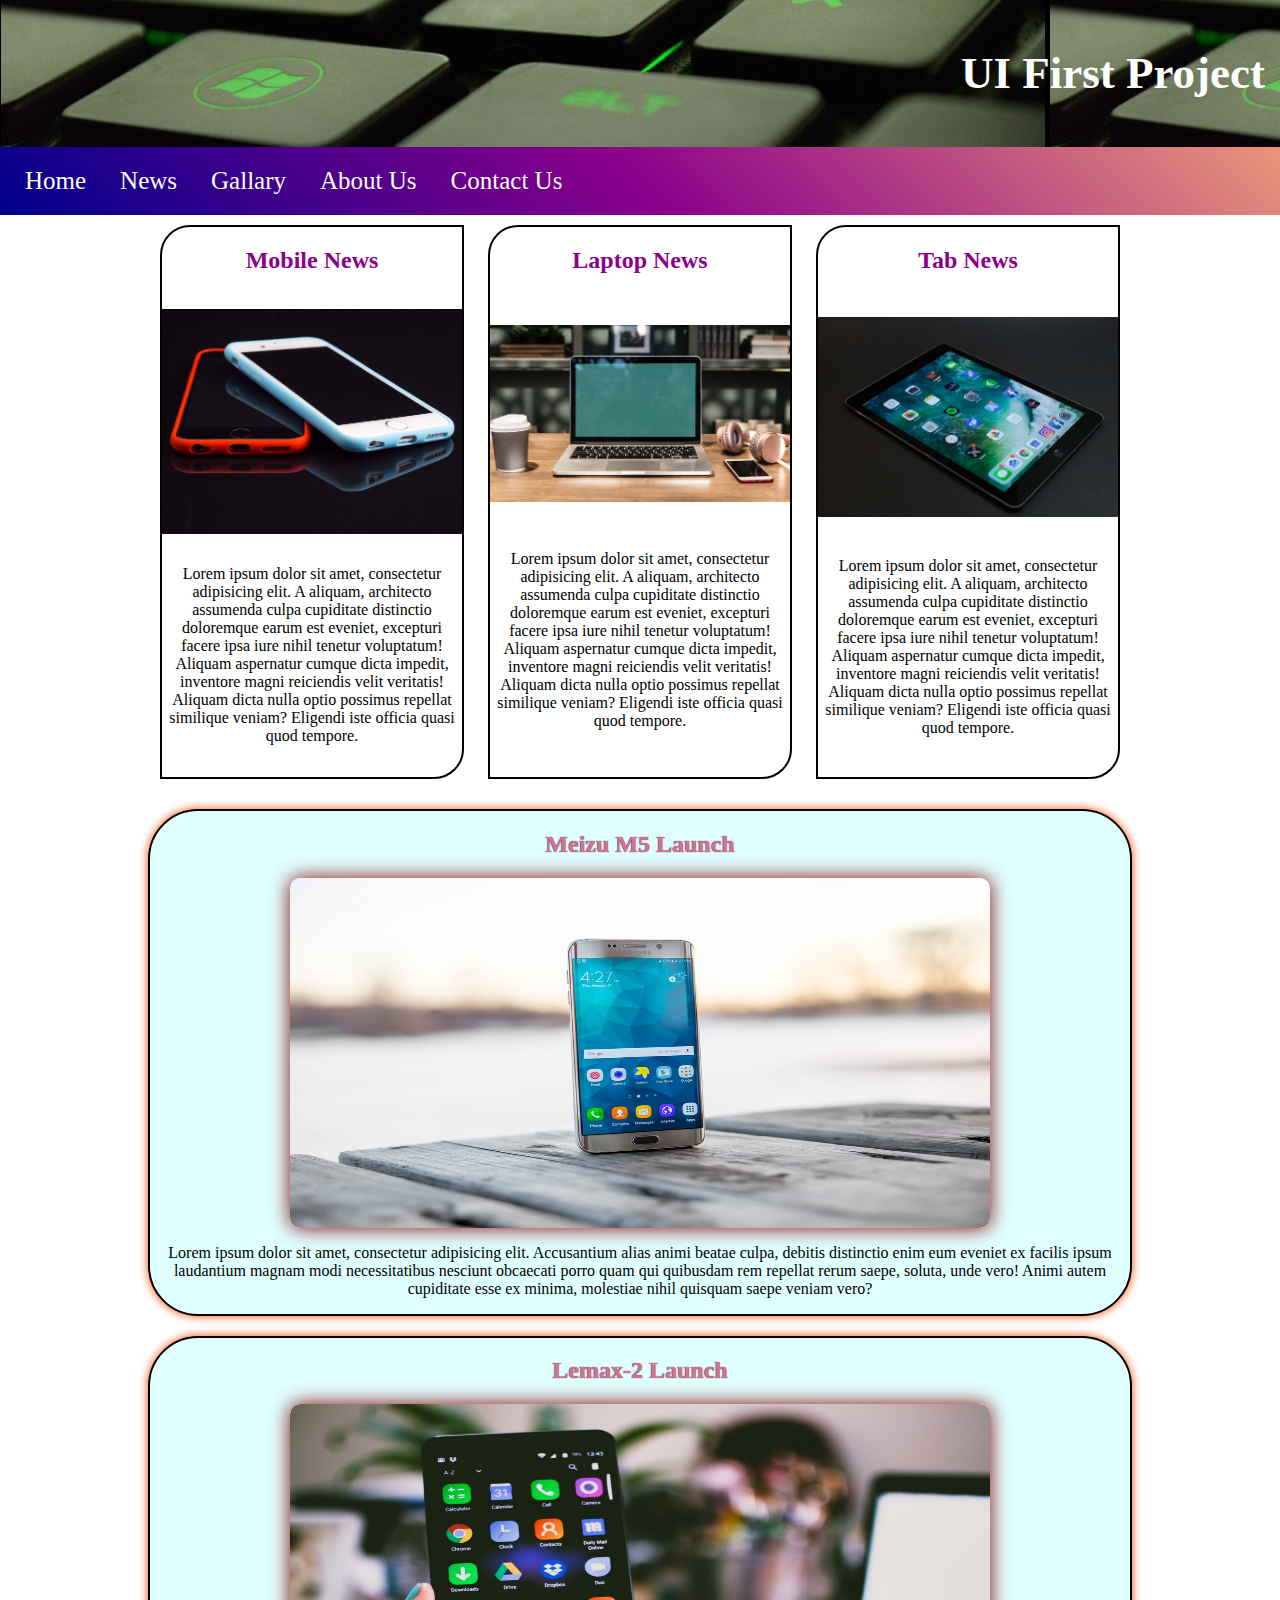
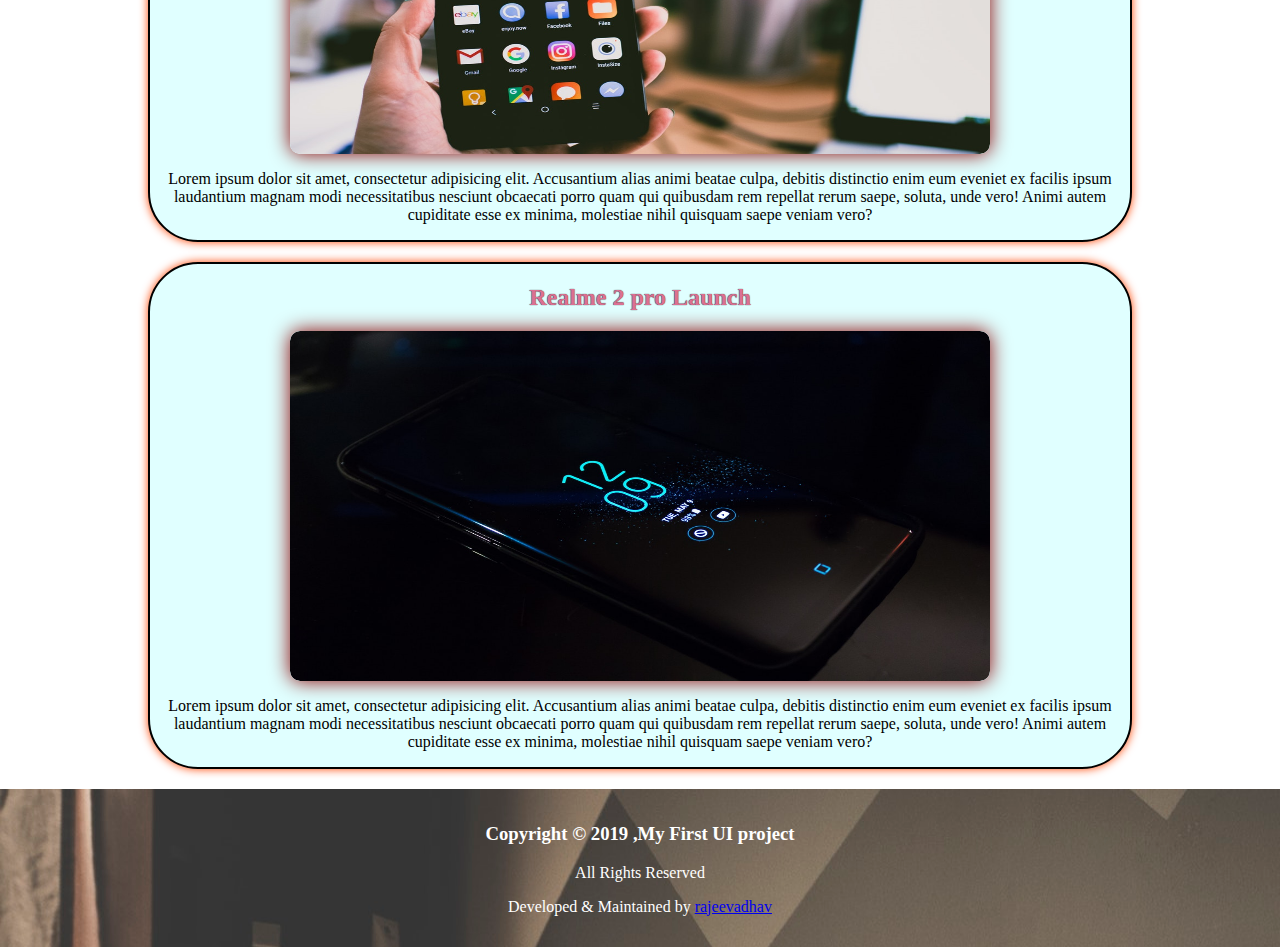
<file: Html_1/Index.html>
<!doctype html>
<html lang="en">
<head>
    <meta charset="UTF-8">
    <meta name="viewport"
          content="width=device-width, user-scalable=no, initial-scale=1.0, maximum-scale=1.0, minimum-scale=1.0">
    <meta http-equiv="X-UA-Compatible" content="ie=edge">
    <link rel="stylesheet" href="css/Styles.css">
    <link rel="stylesheet" href="css/animate.css">
    <title>Ui First Project</title>
</head>
<body>
<div class="main-header"> <h2 class="animated fadeInRight">UI First Project</h2></div>

<div class="main-nav" >
    <nav>
        <a class=" animated fadeInLeft" href="Index.html">Home</a>
        <a class=" animated fadeInLeft" href="News.html" >News</a>
        <a class=" animated fadeInLeft" href="Gallary.html">Gallary</a>
        <a class=" animated fadeInLeft" href="About.html" >About Us</a>
        <a class=" animated fadeInLeft" href="Contact.html">Contact Us</a>
    </nav>
</div>

<div class="main-news animated slideInLeft">
    <div class="main-news-artical">
        <h2>Mobile News</h2>
        <img src="images/gallery_mobile_1.jpg" alt="">
        <div main-news-artical-content>
            <p>Lorem ipsum dolor sit amet, consectetur adipisicing elit. A aliquam, architecto assumenda culpa cupiditate distinctio doloremque earum est eveniet, excepturi facere ipsa iure nihil tenetur voluptatum! Aliquam aspernatur cumque dicta impedit, inventore magni reiciendis velit veritatis! Aliquam dicta nulla optio possimus repellat similique veniam? Eligendi iste officia quasi quod tempore.</p>
        </div>
    </div>

    <div class="main-news-artical">
        <h2>Laptop News</h2>
        <img src="images/gallery_laptop_1.jpg" alt="">
        <div main-news-artical-content>
            <p>Lorem ipsum dolor sit amet, consectetur adipisicing elit. A aliquam, architecto assumenda culpa cupiditate distinctio doloremque earum est eveniet, excepturi facere ipsa iure nihil tenetur voluptatum! Aliquam aspernatur cumque dicta impedit, inventore magni reiciendis velit veritatis! Aliquam dicta nulla optio possimus repellat similique veniam? Eligendi iste officia quasi quod tempore.</p>
        </div>
    </div>

    <div class="main-news-artical">
        <h2>Tab News</h2>
        <img src="images/gallery_tablet_1.jpg" alt="">
        <div main-news-artical-content>
            <p>Lorem ipsum dolor sit amet, consectetur adipisicing elit. A aliquam, architecto assumenda culpa cupiditate distinctio doloremque earum est eveniet, excepturi facere ipsa iure nihil tenetur voluptatum! Aliquam aspernatur cumque dicta impedit, inventore magni reiciendis velit veritatis! Aliquam dicta nulla optio possimus repellat similique veniam? Eligendi iste officia quasi quod tempore.</p>
        </div>
    </div>
</div>



<div class="home-news">
    <div class="home-new-artical animated slideInRight">
        <h2>Meizu M5 Launch</h2>
        <div class="zoom"><img src="images/gallery_mobile_4.jpg" alt=""></div>
        <div class="home-news-artical-content">
            <p>Lorem ipsum dolor sit amet, consectetur adipisicing elit. Accusantium alias animi beatae culpa, debitis distinctio enim eum eveniet ex facilis ipsum laudantium magnam modi necessitatibus nesciunt obcaecati porro quam qui quibusdam rem repellat rerum saepe, soluta, unde vero! Animi autem cupiditate esse ex minima, molestiae nihil quisquam saepe veniam vero?</p>
        </div>
    </div>


    <div class="home-new-artical animated slideInLeft">
        <h2>Lemax-2 Launch</h2>
        <div class="zoom"><img src="images/gallery_mobile_2.jpg" alt=""></div>
        <div class="home-news-artical-content">
            <p>Lorem ipsum dolor sit amet, consectetur adipisicing elit. Accusantium alias animi beatae culpa, debitis distinctio enim eum eveniet ex facilis ipsum laudantium magnam modi necessitatibus nesciunt obcaecati porro quam qui quibusdam rem repellat rerum saepe, soluta, unde vero! Animi autem cupiditate esse ex minima, molestiae nihil quisquam saepe veniam vero?</p>
        </div>
    </div>


    <div class="home-new-artical animated slideInRight">
        <h2>Realme 2 pro Launch</h2>
        <div class="zoom"><img src="images/gallery_mobile_3.jpg" alt=""></div>
        <div class="home-news-artical-content">
            <p>Lorem ipsum dolor sit amet, consectetur adipisicing elit. Accusantium alias animi beatae culpa, debitis distinctio enim eum eveniet ex facilis ipsum laudantium magnam modi necessitatibus nesciunt obcaecati porro quam qui quibusdam rem repellat rerum saepe, soluta, unde vero! Animi autem cupiditate esse ex minima, molestiae nihil quisquam saepe veniam vero?</p>
        </div>
    </div>
</div>

<footer class="home-footer">
    <h3>Copyright &copy; 2019 ,My First UI project</h3>
    <p>All Rights Reserved</p>
    <p>Developed & Maintained by
        <a href="https://github.com/rajeevadhav" target="_blank">
            rajeevadhav
         </a>
    </p>
</footer>
</body>
</html>
</file>
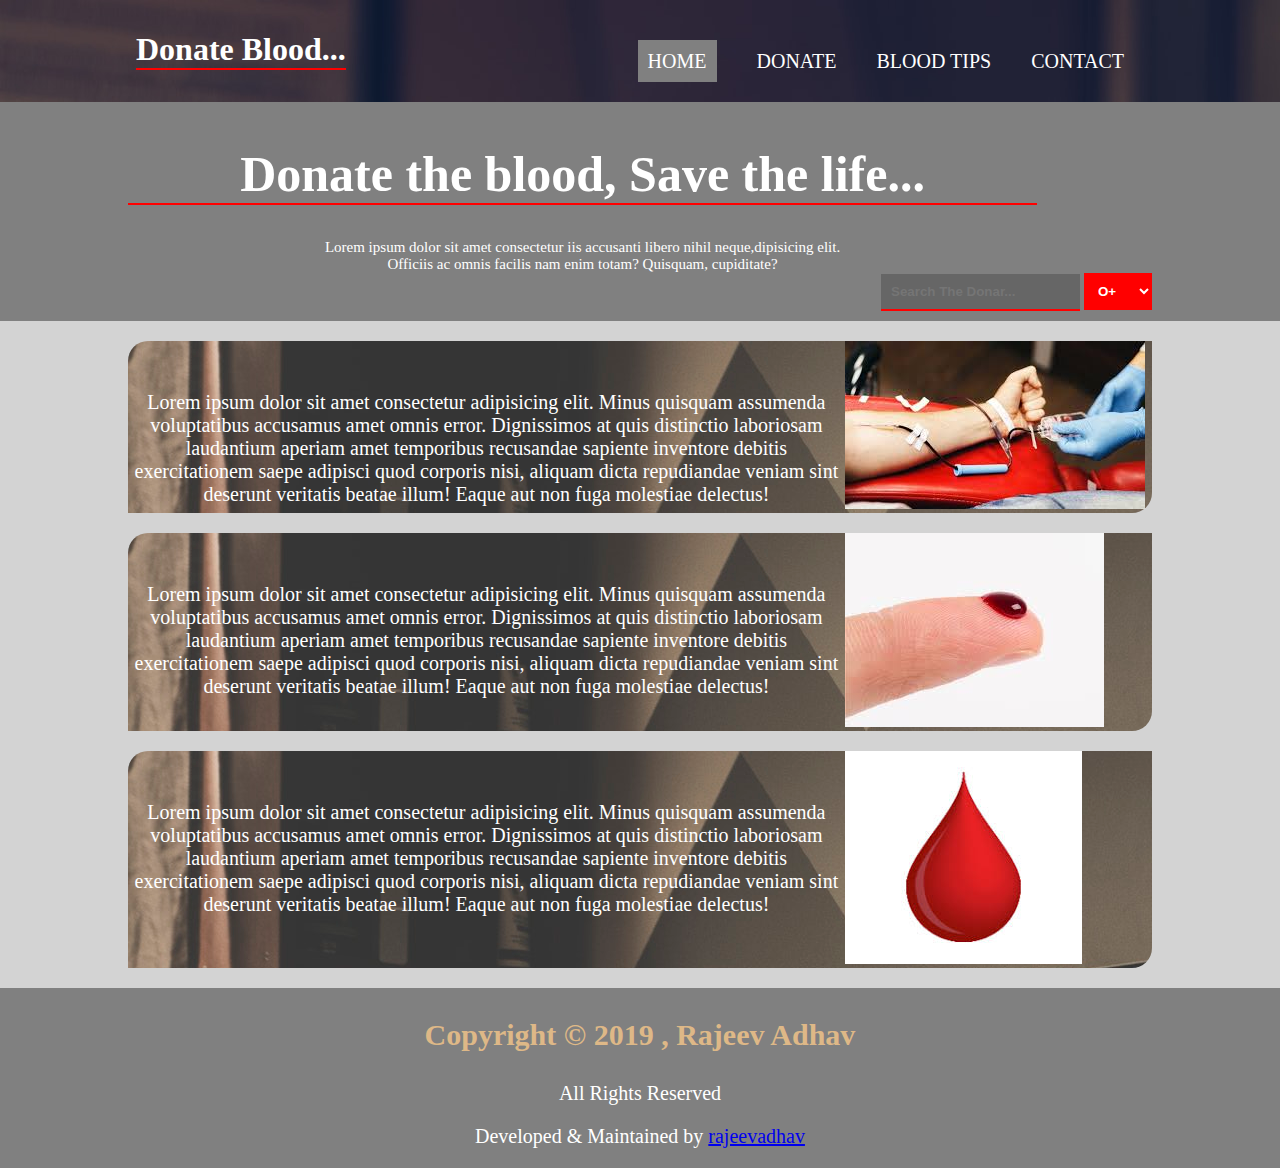
<file: Blood-Site/src/index.html>
<!DOCTYPE html>
<html lang="en">
<head>
    <meta charset="UTF-8">
    <meta name="viewport" content="width=device-width, initial-scale=1.0">
    <meta http-equiv="X-UA-Compatible" content="ie=edge">
    <title>Blood Donar</title>
    <link rel="stylesheet" href="../style.css">
    <link rel="stylesheet" href="../animate.css">
</head>
<body>
    <header>
        <div class="container animated slideInLeft">
            <div class="brand">
                <h1>Donate Blood...</h1>
            </div>
            <nav>
                <ul>
                    <li><a href="index.html" class="active">Home</a></li>
                    <li><a href="donate.html">donate</a></li>
                    <li><a href="help.html">blood tips</a></li>
                    <li><a href="contact.html">contact</a></li>
                </ul>
            </nav>
        </div>
    </header>

    <section id="search-section">
        <div class="container">
            <div class="search-content">
                <h1>Donate the blood, Save the life...</h1>
                <p>Lorem ipsum dolor sit amet consectetur iis accusanti libero nihil neque,dipisicing elit. Officiis ac omnis facilis nam enim totam? Quisquam, cupiditate?</p>
            </div>
            <form action="" id="search-form">
                <input type="text" placeholder="Search The Donar...">
                <select name="" id="select">
                    <option value="">O+</option>
                    <option value="">AB+</option>
                    <option value="">B+</option>
                    <option value="">A</option>
                </select>
            </form>
        </div>
    </section>

    <section id="read-section">
        <div class="container">
            <div class="read">
                <p>Lorem ipsum dolor sit amet consectetur adipisicing elit. Minus quisquam assumenda voluptatibus accusamus amet omnis error. Dignissimos at quis distinctio laboriosam laudantium aperiam amet temporibus recusandae sapiente inventore debitis exercitationem saepe adipisci quod corporis nisi, aliquam dicta repudiandae veniam sint deserunt veritatis beatae illum! Eaque aut non fuga molestiae delectus!</p>
                <img src="../img/111.jpg">
            </div>

            <div class="read">
                <img src="../img/images.jpg" alt="">
                <p>Lorem ipsum dolor sit amet consectetur adipisicing elit. Minus quisquam assumenda voluptatibus accusamus amet omnis error. Dignissimos at quis distinctio laboriosam laudantium aperiam amet temporibus recusandae sapiente inventore debitis exercitationem saepe adipisci quod corporis nisi, aliquam dicta repudiandae veniam sint deserunt veritatis beatae illum! Eaque aut non fuga molestiae delectus!</p>        
            </div>

            <div class="read">
                <p>Lorem ipsum dolor sit amet consectetur adipisicing elit. Minus quisquam assumenda voluptatibus accusamus amet omnis error. Dignissimos at quis distinctio laboriosam laudantium aperiam amet temporibus recusandae sapiente inventore debitis exercitationem saepe adipisci quod corporis nisi, aliquam dicta repudiandae veniam sint deserunt veritatis beatae illum! Eaque aut non fuga molestiae delectus!</p>
                <img src="../img/index.jpg" alt="">
            </div>
        </div>
    </section>

    <footer>
        <div class="container">
            <h3>Copyright &copy; 2019 , Rajeev Adhav</h3>
            <p>All Rights Reserved</p>
            <p>Developed & Maintained by
                <a href="https://github.com/rajeevadhav" target="_blank">
                   rajeevadhav
                </a>
            </p>
    </footer>
</body>
</html>
</file>
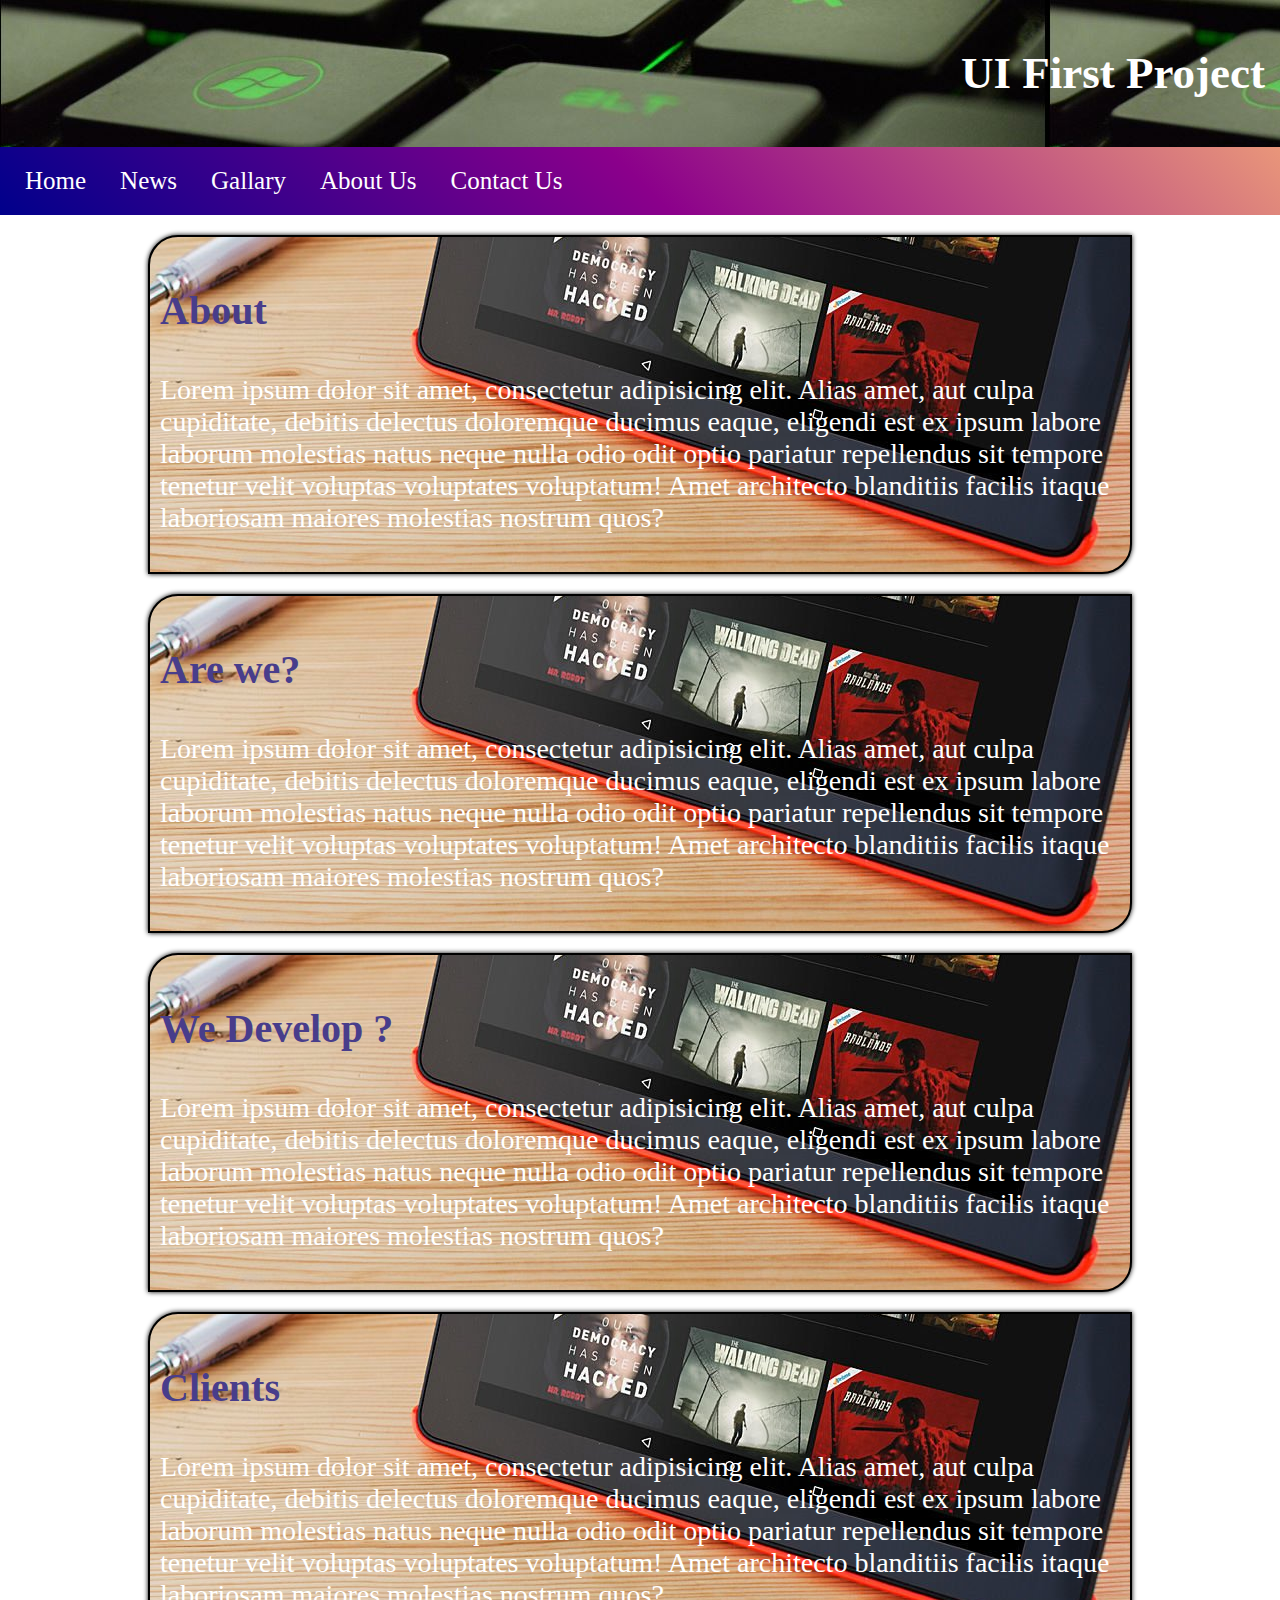
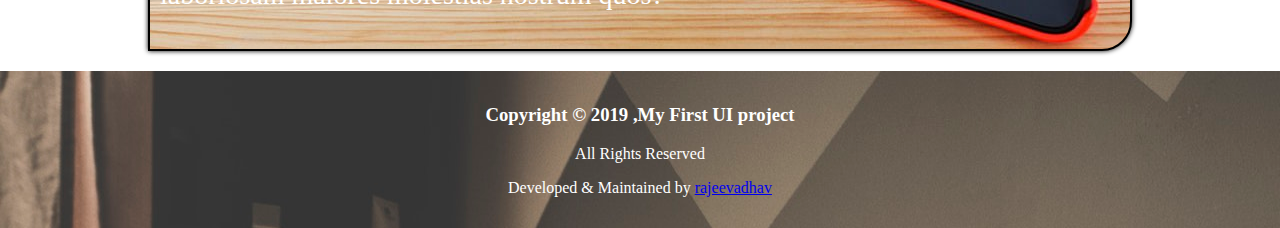
<file: Html_1/About.html>
<!DOCTYPE html>
<html lang="en">
<head>
    <meta charset="UTF-8">
    <title>Contact</title>
    <link rel="stylesheet" href="css/Styles.css">
    <link rel="stylesheet" href="css/animate.css">
</head>
<body>
<div class="main-header"> <h2 class="animated fadeInRight">UI First Project</h2></div>

<div class="main-nav" >
    <nav class="animated fadeInLeft">
        <a href="Index.html" class="active">Home</a>
        <a href="News.html" class="active">News</a>
        <a href="Gallary.html" class="active">Gallary</a>
        <a href="About.html" class="active">About Us</a>
        <a href="Contact.html" class="active">Contact Us</a>
    </nav>
</div>

<div class="about">
    <div class="about-detail">
        <h3>About</h3>
        <p>Lorem ipsum dolor sit amet, consectetur adipisicing elit. Alias amet, aut culpa cupiditate, debitis delectus doloremque ducimus eaque, eligendi est ex ipsum labore laborum molestias natus neque nulla odio odit optio pariatur repellendus sit tempore tenetur velit voluptas voluptates voluptatum! Amet architecto blanditiis facilis itaque laboriosam maiores molestias nostrum quos?</p>
    </div>


    <div class="about-detail">
        <h3>Are we?</h3>
        <p>Lorem ipsum dolor sit amet, consectetur adipisicing elit. Alias amet, aut culpa cupiditate, debitis delectus doloremque ducimus eaque, eligendi est ex ipsum labore laborum molestias natus neque nulla odio odit optio pariatur repellendus sit tempore tenetur velit voluptas voluptates voluptatum! Amet architecto blanditiis facilis itaque laboriosam maiores molestias nostrum quos?</p>
    </div>

    <div class="about-detail">
        <h3>We Develop ?</h3>
        <p>Lorem ipsum dolor sit amet, consectetur adipisicing elit. Alias amet, aut culpa cupiditate, debitis delectus doloremque ducimus eaque, eligendi est ex ipsum labore laborum molestias natus neque nulla odio odit optio pariatur repellendus sit tempore tenetur velit voluptas voluptates voluptatum! Amet architecto blanditiis facilis itaque laboriosam maiores molestias nostrum quos?</p>
    </div>

    <div class="about-detail">
        <h3>Clients</h3>
        <p>Lorem ipsum dolor sit amet, consectetur adipisicing elit. Alias amet, aut culpa cupiditate, debitis delectus doloremque ducimus eaque, eligendi est ex ipsum labore laborum molestias natus neque nulla odio odit optio pariatur repellendus sit tempore tenetur velit voluptas voluptates voluptatum! Amet architecto blanditiis facilis itaque laboriosam maiores molestias nostrum quos?</p>
    </div>

</div>



<footer class="home-footer">
    <h3>Copyright &copy; 2019 ,My First UI project</h3>
    <p>All Rights Reserved</p>
    <p>Developed & Maintained by
            <a href="https://github.com/rajeevadhav" target="_blank">
                rajeevadhav
             </a>
    </p>
</footer>
</body>
</html>
</file>
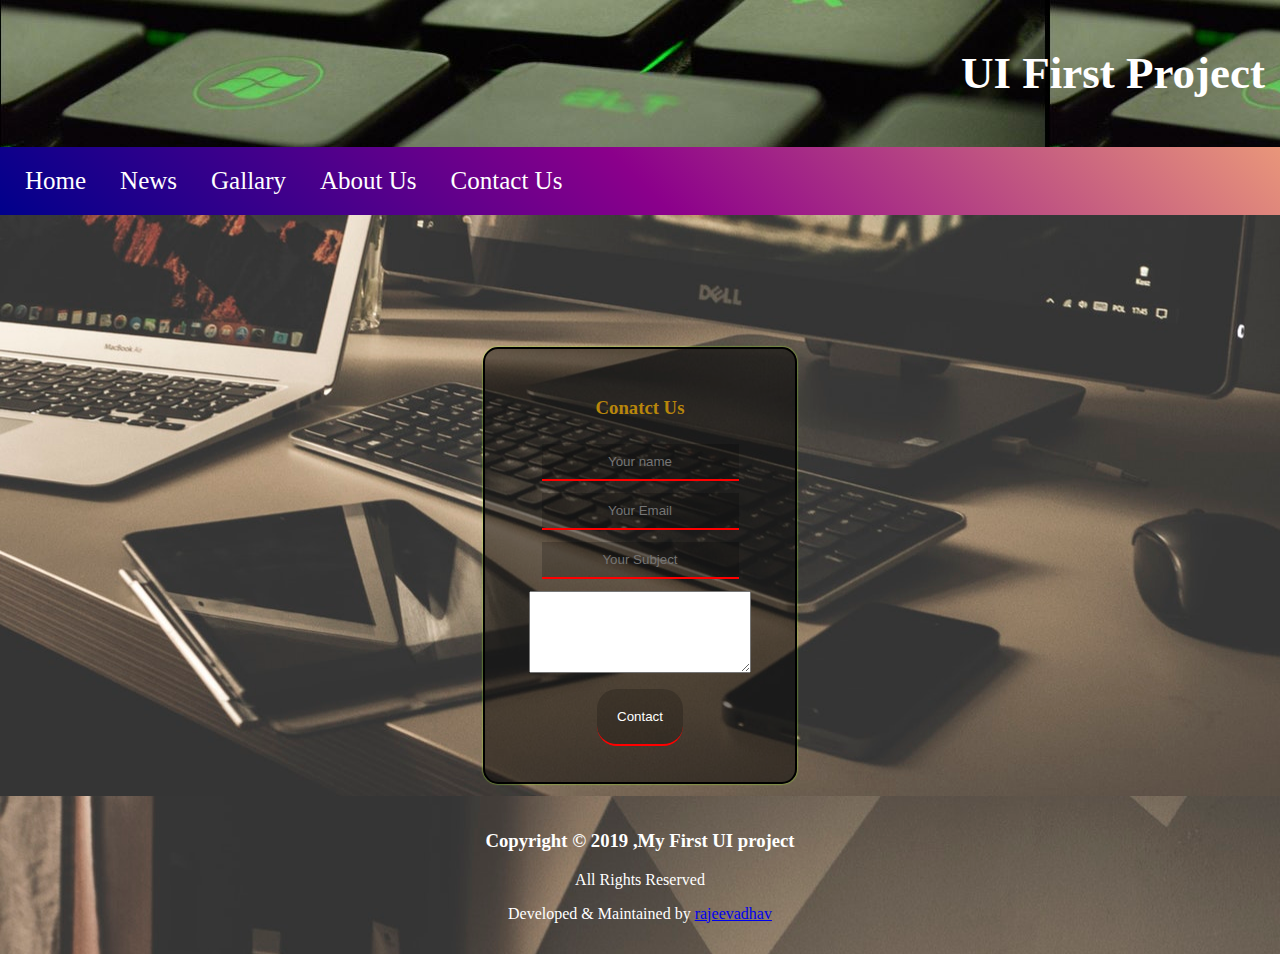
<file: Html_1/Contact.html>
<!DOCTYPE html>
<html lang="en">
<head>
    <meta charset="UTF-8">
    <title>Contact</title>
    <link rel="stylesheet" href="css/Styles.css">
    <link rel="stylesheet" href="css/animate.css">
</head>
<body>
<div class="main-header"> <h2 class="animated fadeInRight">UI First Project</h2></div>

<div class="main-nav" >
    <nav class="animated fadeInLeft">
        <a href="Index.html" class="active">Home</a>
        <a href="News.html" class="active">News</a>
        <a href="Gallary.html" class="active">Gallary</a>
        <a href="About.html" class="active">About Us</a>
        <a href="Contact.html" class="active">Contact Us</a>
    </nav>
</div>

<div class="conatct-back">
<div class="contact-block animated flipInY">
    <h3>Conatct Us</h3>
    <form action="" class="contact-content">
        <input type="text" placeholder="Your name" ><br>
        <input type="text" placeholder="Your Email" ><br>
        <input type="text" placeholder="Your Subject" ><br>
        <textarea rows="4" cols="15"></textarea><br>
        <input type="submit" value="Contact">
    </form>
</div>

</div>


<footer class="home-footer">
    <h3>Copyright &copy; 2019 ,My First UI project</h3>
    <p>All Rights Reserved</p>
    <p>Developed & Maintained by
            <a href="https://github.com/rajeevadhav" target="_blank">
                rajeevadhav
             </a>
    </p>
</footer>
</body>
</html>
</file>
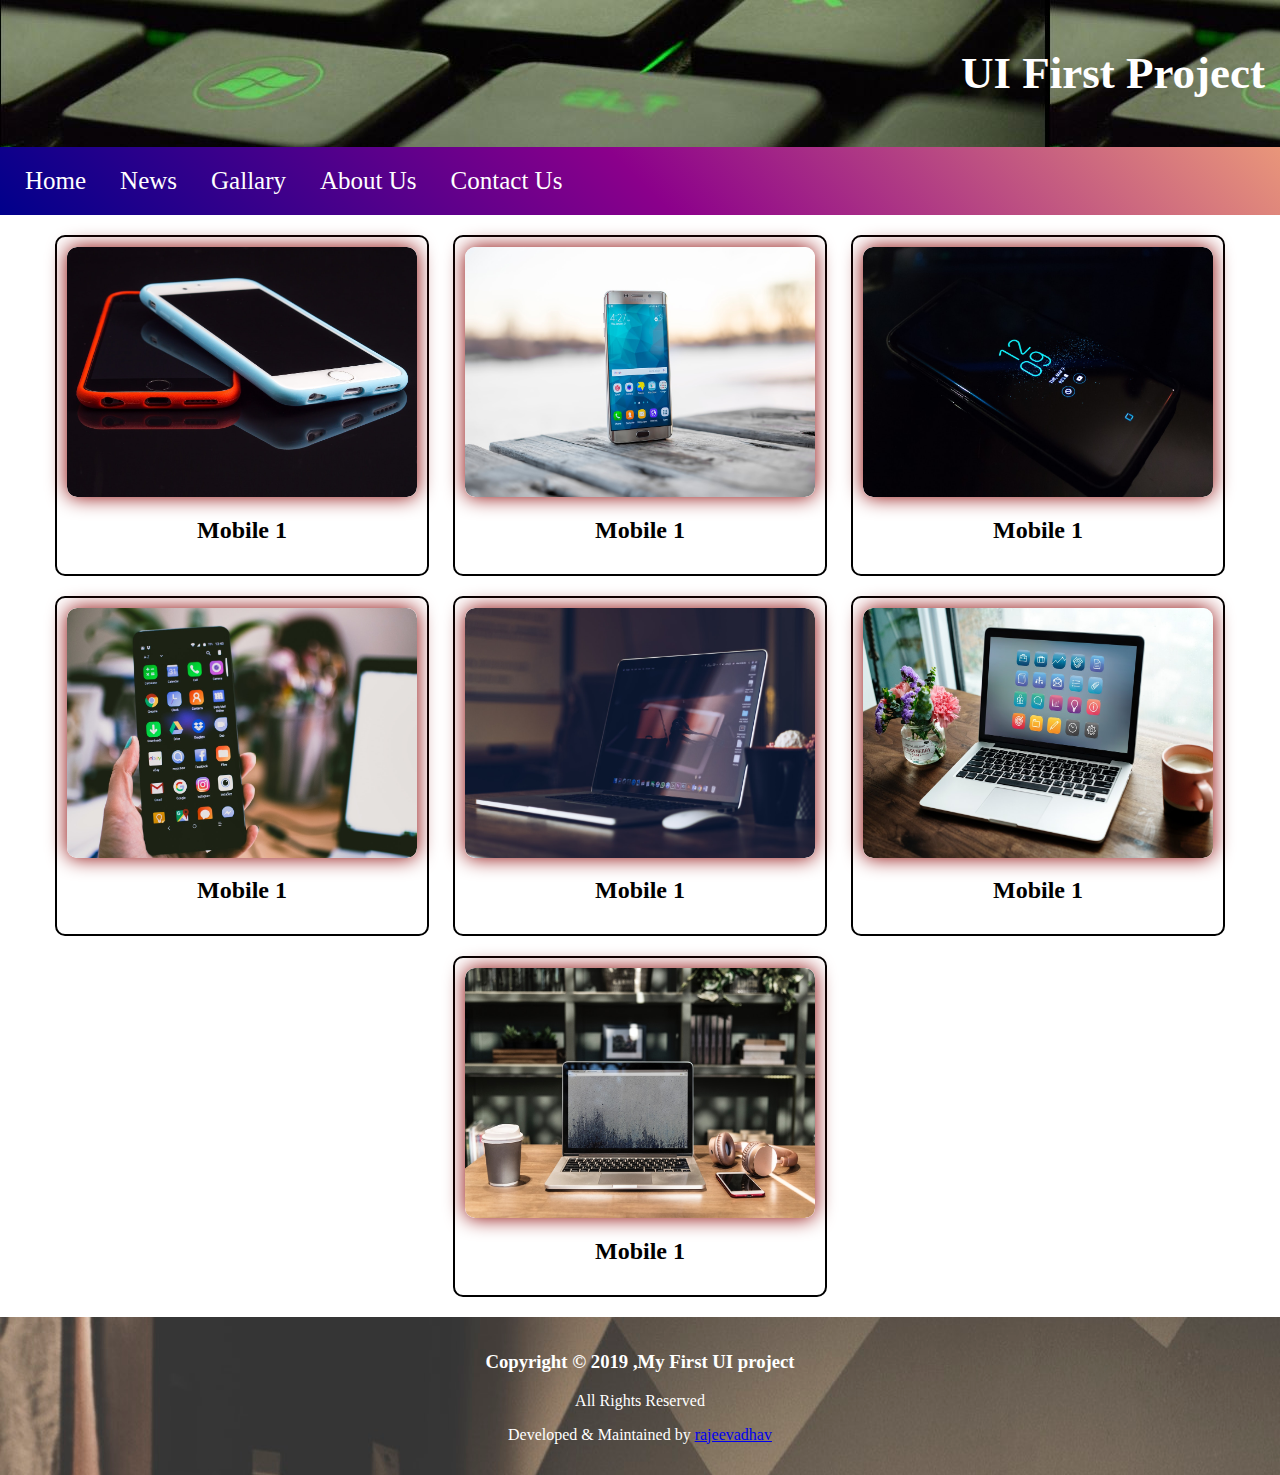
<file: Html_1/Gallary.html>
<!DOCTYPE html>
<html lang="en">
<head>
    <meta charset="UTF-8">
    <title>Gallary</title>
    <link rel="stylesheet" href="css/Styles.css">
    <link rel="stylesheet" href="css/animate.css">
</head>
<body>
<div class="main-header"> <h2 class="animated fadeInRight">UI First Project</h2></div>

<div class="main-nav" >
    <nav class="animated fadeInLeft">
        <a href="Index.html" class="active">Home</a>
        <a href="News.html" class="active">News</a>
        <a href="Gallary.html" class="active">Gallary</a>
        <a href="About.html" class="active">About Us</a>
        <a href="Contact.html" class="active">Contact Us</a>
    </nav>
</div>

<div class="gallary-image animated fadeInUp">
    <div class="images">
        <div class="zoom-image"><img src="images/gallery_mobile_1.jpg" alt=""></div>
        <h2>Mobile 1</h2>
    </div>
    <div class="images">
        <div class="zoom-image"><img src="images/gallery_mobile_4.jpg" alt=""></div>
        <h2>Mobile 1</h2>
    </div>
    <div class="images">
        <div class="zoom-image"><img src="images/gallery_mobile_3.jpg" alt=""></div>
        <h2>Mobile 1</h2>
    </div>
    <div class="images">
        <div class="zoom-image"><img src="images/gallery_mobile_2.jpg" alt=""></div>
        <h2>Mobile 1</h2>
    </div>
    <div class="images">
        <div class="zoom-image"><img src="images/gallery_laptop_2.jpg" alt=""></div>
        <h2>Mobile 1</h2>
    </div>
    <div class="images">
        <div class="zoom-image"><img src="images/gallery_laptop_4.jpg" alt=""></div>
        <h2>Mobile 1</h2>
    </div>
    <div class="images">
        <div class="zoom-image"><img src="images/gallery_laptop_3.jpg" alt=""></div>
        <h2>Mobile 1</h2>
    </div>

</div>
<footer class="home-footer">
    <h3>Copyright &copy; 2019 ,My First UI project</h3>
    <p>All Rights Reserved</p>
    <p>Developed & Maintained by
        <a href="https://github.com/rajeevadhav" target="_blank">
            rajeevadhav
         </a>
    </p>
</footer>

</body>
</html>
</file>
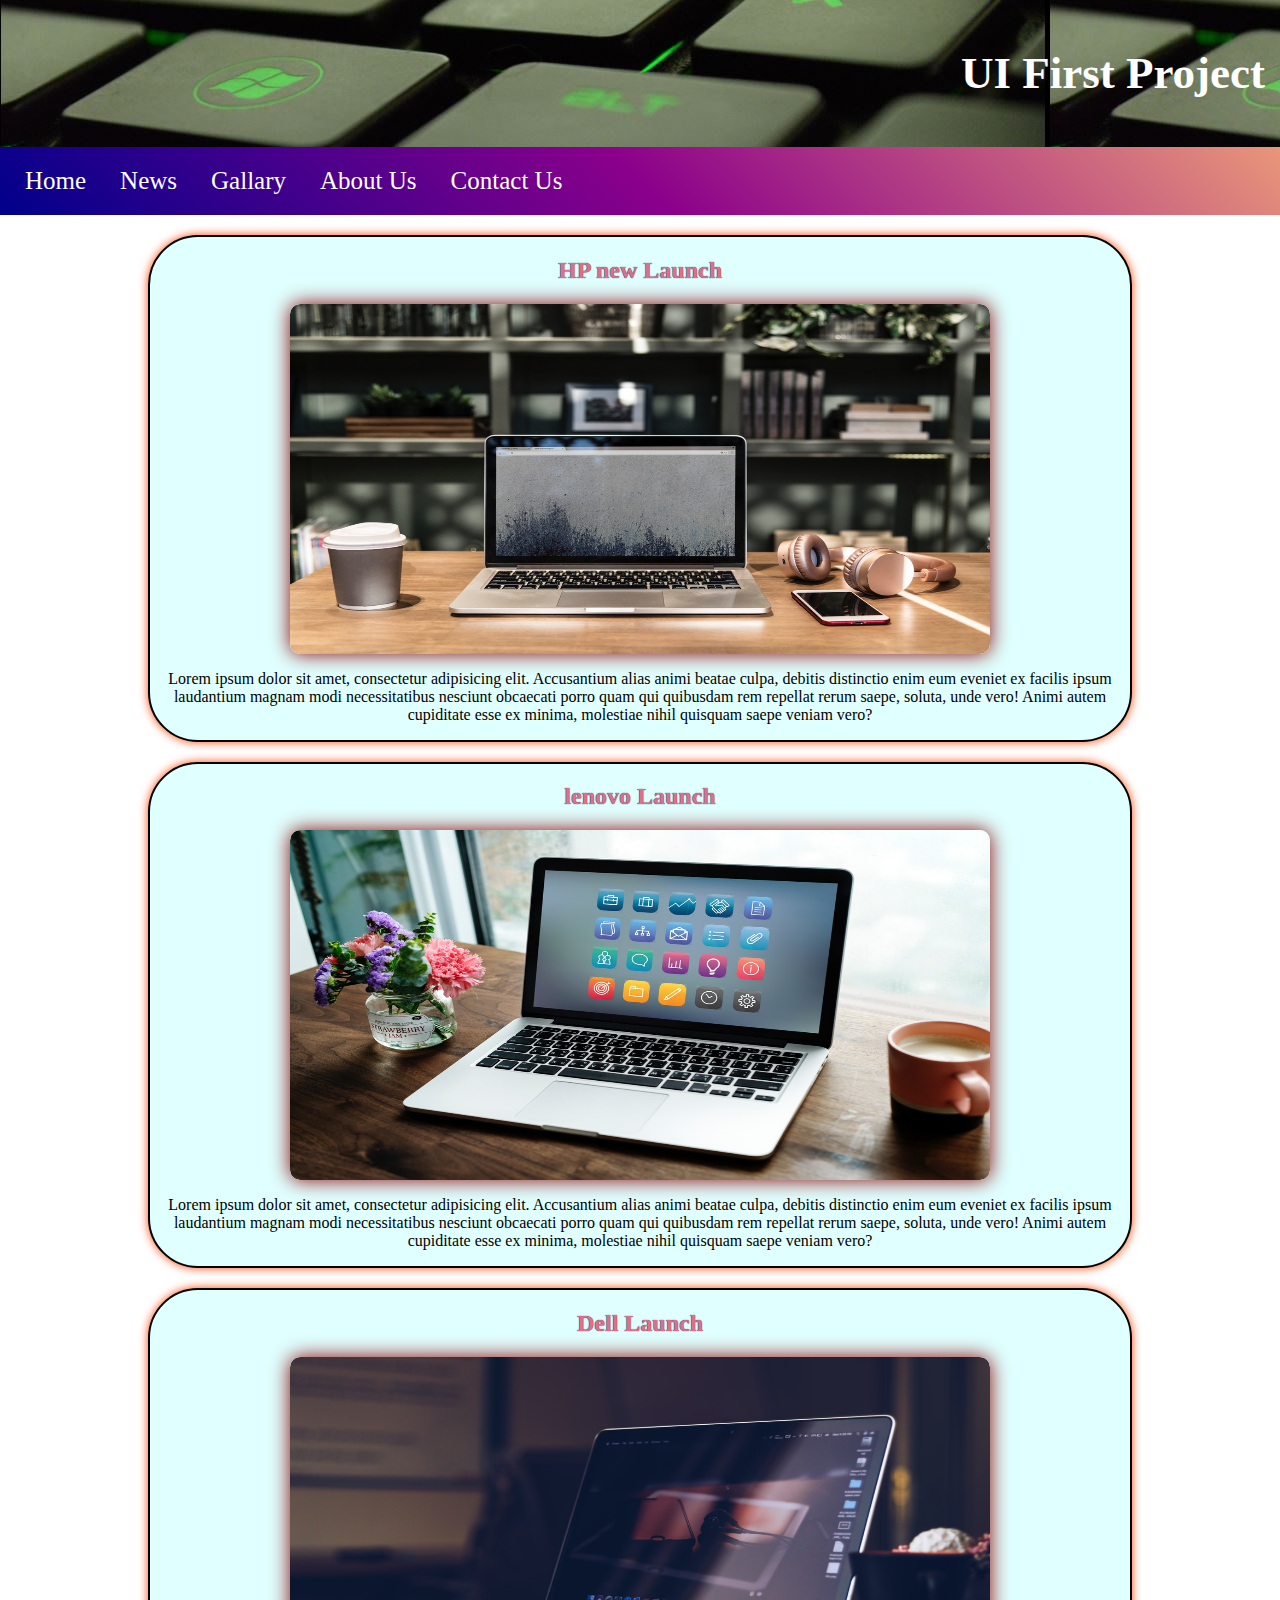
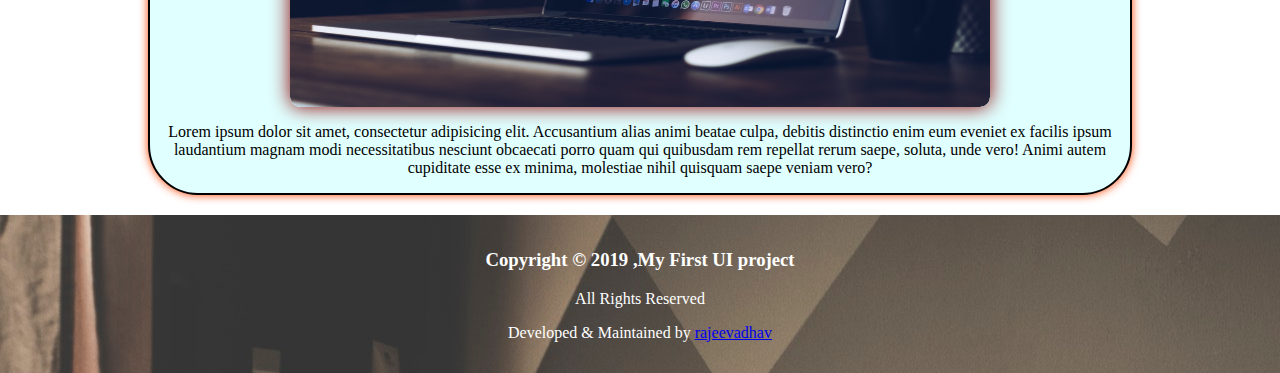
<file: Html_1/News.html>
<!DOCTYPE html>
<html lang="en">
<head>
    <meta charset="UTF-8">
    <title>News</title>
    <link rel="stylesheet" href="css/Styles.css">
    <link rel="stylesheet" href="css/animate.css">
</head>
<body>

<div class="main-header"> <h2 class="animated fadeInRight">UI First Project</h2></div>

<div class="main-nav" >
    <nav>
        <a class="animated fadeInLeft" href="Index.html" class="active">Home</a>
        <a class="animated fadeInLeft" href="News.html" class="active">News</a>
        <a class="animated fadeInLeft" href="Gallary.html" class="active">Gallary</a>
        <a class="animated fadeInLeft" href="About.html" class="active">About Us</a>
        <a class="animated fadeInLeft" href="Contact.html" class="active">Contact Us</a>
    </nav>
</div>



<div class="home-news">
    <div class="home-new-artical animated fadeInLeft">
        <h2>HP new Launch</h2>
        <div class="zoom"><img src="images/gallery_laptop_3.jpg" alt=""></div>
        <div class="home-news-artical-content">
            <p>Lorem ipsum dolor sit amet, consectetur adipisicing elit. Accusantium alias animi beatae culpa, debitis distinctio enim eum eveniet ex facilis ipsum laudantium magnam modi necessitatibus nesciunt obcaecati porro quam qui quibusdam rem repellat rerum saepe, soluta, unde vero! Animi autem cupiditate esse ex minima, molestiae nihil quisquam saepe veniam vero?</p>
        </div>
    </div>


    <div class="home-new-artical animated fadeInRight">
        <h2>lenovo Launch</h2>
        <div class="zoom"><img src="images/gallery_laptop_4.jpg" alt=""></div>
        <div class="home-news-artical-content">
            <p>Lorem ipsum dolor sit amet, consectetur adipisicing elit. Accusantium alias animi beatae culpa, debitis distinctio enim eum eveniet ex facilis ipsum laudantium magnam modi necessitatibus nesciunt obcaecati porro quam qui quibusdam rem repellat rerum saepe, soluta, unde vero! Animi autem cupiditate esse ex minima, molestiae nihil quisquam saepe veniam vero?</p>
        </div>
    </div>


    <div class="home-new-artical animated fadeInLeft"">
        <h2>Dell Launch</h2>
        <div class="zoom"><img src="images/gallery_laptop_2.jpg" alt=""></div>
        <div class="home-news-artical-content">
            <p>Lorem ipsum dolor sit amet, consectetur adipisicing elit. Accusantium alias animi beatae culpa, debitis distinctio enim eum eveniet ex facilis ipsum laudantium magnam modi necessitatibus nesciunt obcaecati porro quam qui quibusdam rem repellat rerum saepe, soluta, unde vero! Animi autem cupiditate esse ex minima, molestiae nihil quisquam saepe veniam vero?</p>
        </div>
    </div>

</div>

<footer class="home-footer">
    <h3>Copyright &copy; 2019 ,My First UI project</h3>
    <p>All Rights Reserved</p>
    <p>Developed & Maintained by
        <a href="https://github.com/rajeevadhav" target="_blank">
            rajeevadhav
         </a>
    </p>
</footer>

</body>
</html>
</file>
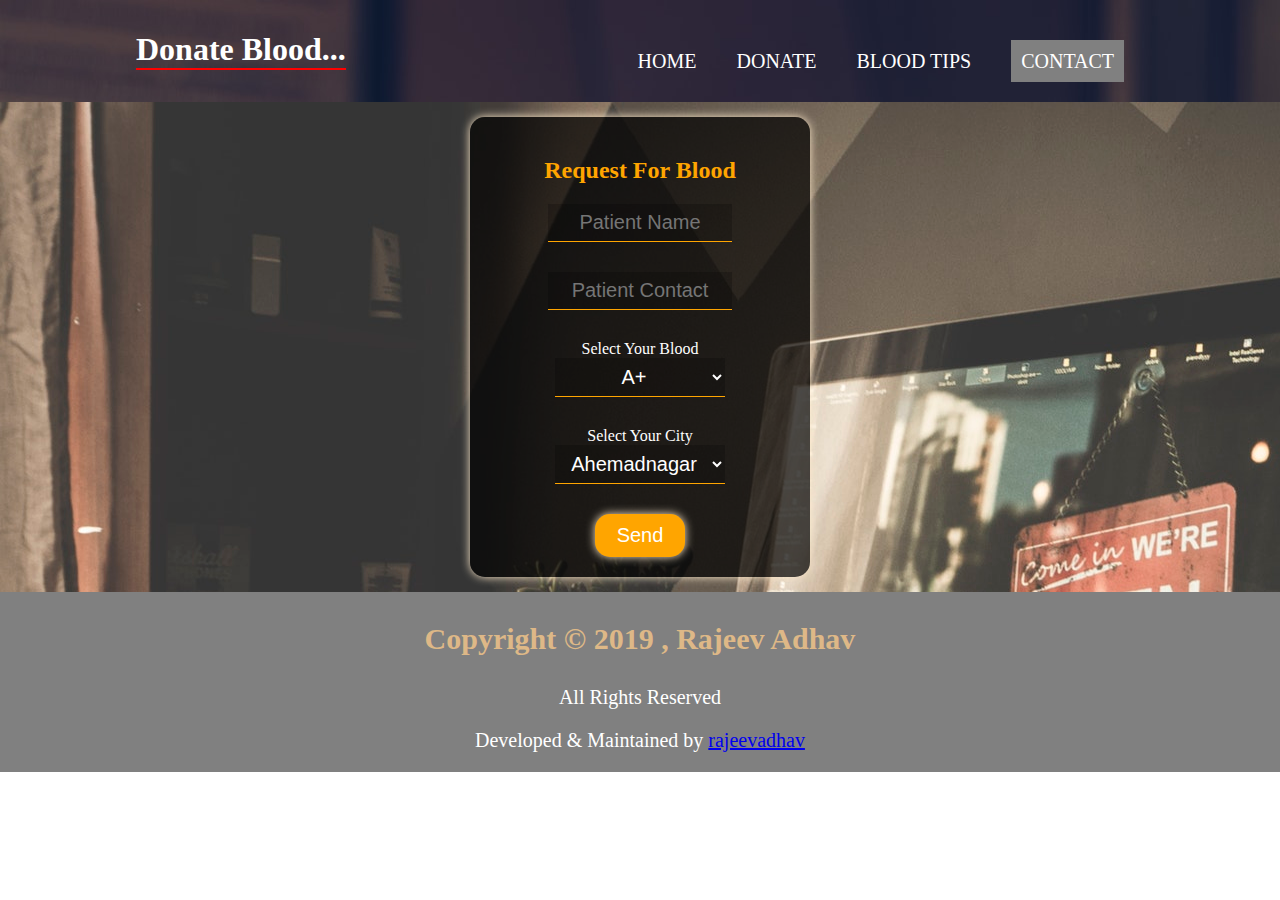
<file: Blood-Site/src/contact.html>
<!DOCTYPE html>
<html lang="en">
<head>
    <meta charset="UTF-8">
    <meta name="viewport" content="width=device-width, initial-scale=1.0">
    <meta http-equiv="X-UA-Compatible" content="ie=edge">
    <title>Blood Donar</title>
    <link rel="stylesheet" href="../style.css">
    <link rel="stylesheet" href="../animate.css">
</head>
<body>
    <header>
        <div class="container animated slideInLeft">
            <div class="brand">
                <h1>Donate Blood...</h1>
            </div>
            <nav>
                <ul>
                    <li><a href="index.html">Home</a></li>
                    <li><a href="donate.html">donate</a></li>
                    <li><a href="help.html"  >Blood Tips</a></li>
                    <li><a href="contact.html"  class="active">contact</a></li>
                </ul>
            </nav>
        </div>
    </header>

    <section id="donate-section">
        <div id="donate-artical" class="animated jello">
            <h2>Request For Blood</h2>
            <form action="" id="donate-form">
            <input type="text" placeholder="Patient Name" class="input-field">
            <br>
            <input type="text" placeholder="Patient Contact" class="input-field">
            <br>
            <label for="" >Select Your Blood</label >
            <br>
            <select name="" id="" class="input-field">
                <option value="">A+</option>
                <option value="">B+</option>
                <option value="">O+</option>
                <option value="">AB+</option>
                <option value="">A-</option>
                <option value="">B-</option>
                <option value="">AB-</option>
            </select>
            <br>
            <label for="" >Select Your City</label>
            <br>
            <select name="" id="" class="input-field">
                <option value="">Ahemadnagar</option>
                <option value="">Pune</option>
                <option value="">Nashik</option>
                <option value="">Aurangabad</option>
                <option value="">Latur</option>
                <option value="">Nanded</option>
                <option value="">Mumbai</option>
            </select>
            <br>
            <input type="submit" value="Send">
        </form>
        </div>
    </section>
    <footer>
            <div class="container">
                <h3>Copyright &copy; 2019 , Rajeev Adhav</h3>
            <p>All Rights Reserved</p>
            <p>Developed & Maintained by
                <a href="https://github.com/rajeevadhav" target="_blank">
                   <i class="fa fa-users"></i>rajeevadhav
                </a>
            </p>
            </div>
        </footer>
    </body>
    </html>
</file>
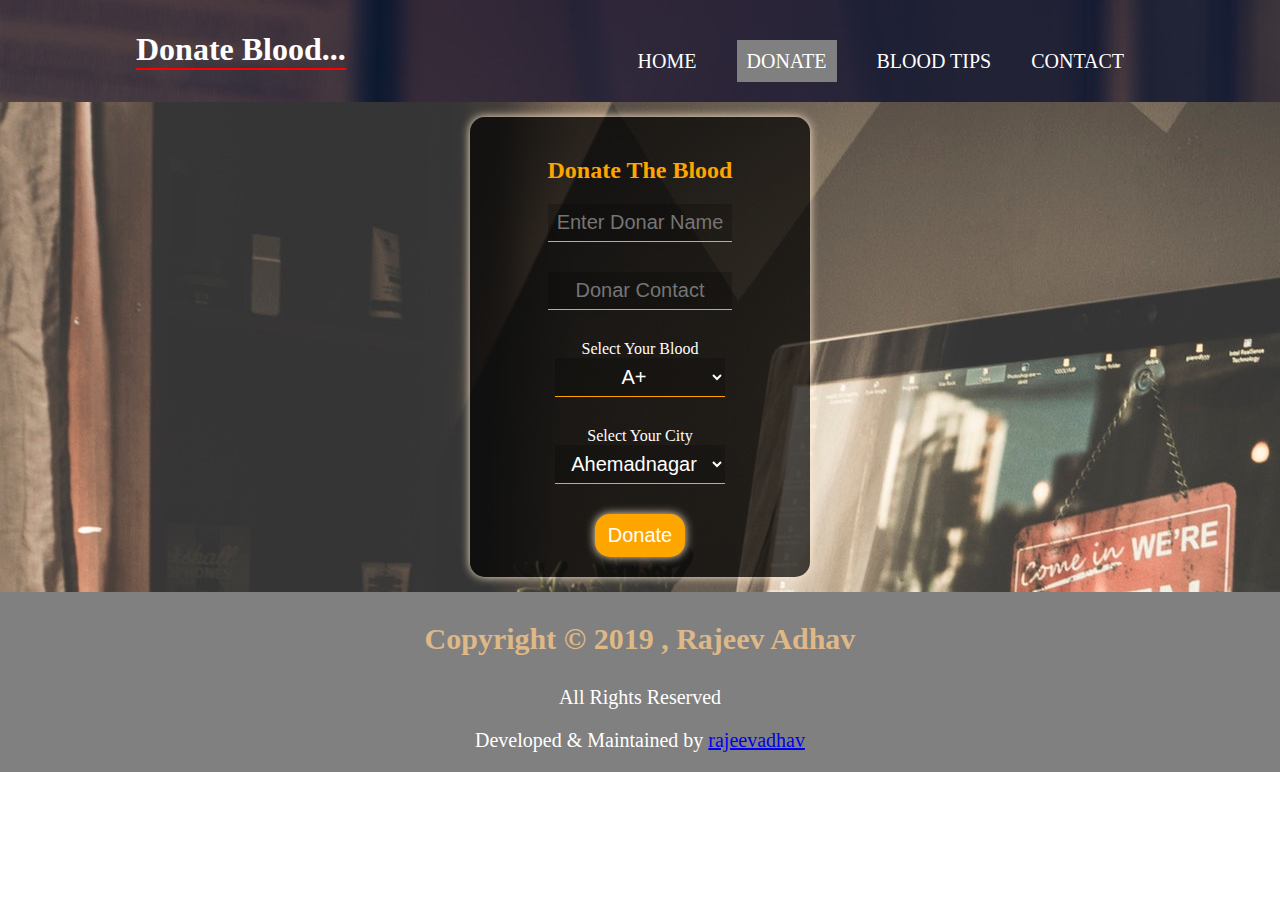
<file: Blood-Site/src/donate.html>
<!DOCTYPE html>
<html lang="en">
<head>
    <meta charset="UTF-8">
    <meta name="viewport" content="width=device-width, initial-scale=1.0">
    <meta http-equiv="X-UA-Compatible" content="ie=edge">
    <title>Blood Donar</title>
    <link rel="stylesheet" href="../style.css">
    <link rel="stylesheet" href="../animate.css">
</head>
<body>
    <header>
        <div class="container  animated slideInLeft">
            <div class="brand">
                <h1>Donate Blood...</h1>
            </div>
            <nav>
                <ul>
                    <li><a href="index.html">Home</a></li>
                    <li><a href="donate.html"  class="active">donate</a></li>
                    <li><a href="help.html">blood tips</a></li>
                    <li><a href="contact.html">contact</a></li>
                </ul>
            </nav>
        </div>
    </header>

 <section id="donate-section">
    <article id="donate-artical" class="animated jello">
        <h2>Donate The Blood</h2>
        <form action="" id="donate-form">
            <input type="text" placeholder="Enter Donar Name" class="input-field">
            <br>
            <input type="text" placeholder="Donar Contact" class="input-field">
            <br>
            <label for="" >Select Your Blood</label >
            <br>
            <select name="" id="" class="input-field">
                <option value="">A+</option>
                <option value="">B+</option>
                <option value="">O+</option>
                <option value="">AB+</option>
                <option value="">A-</option>
                <option value="">B-</option>
                <option value="">AB-</option>
            </select>
            <br>
            <label for="" >Select Your City</label>
            <br>
            <select name="" id="" class="input-field">
                <option value="">Ahemadnagar</option>
                <option value="">Pune</option>
                <option value="">Nashik</option>
                <option value="">Aurangabad</option>
                <option value="">Latur</option>
                <option value="">Nanded</option>
                <option value="">Mumbai</option>
            </select>
            <br>
            <input type="submit" value="Donate">
        </form>
    </article>
 </section>



    <footer>
            <div class="container">
                <h3>Copyright &copy; 2019 , Rajeev Adhav</h3>
            <p>All Rights Reserved</p>
            <p>Developed & Maintained by
                <a href="https://github.com/rajeevadhav" target="_blank">
                   <i class="fa fa-users"></i>rajeevadhav
                </a>
            </p>
            </div>
        </footer>
    </body>
    </html>
</file>
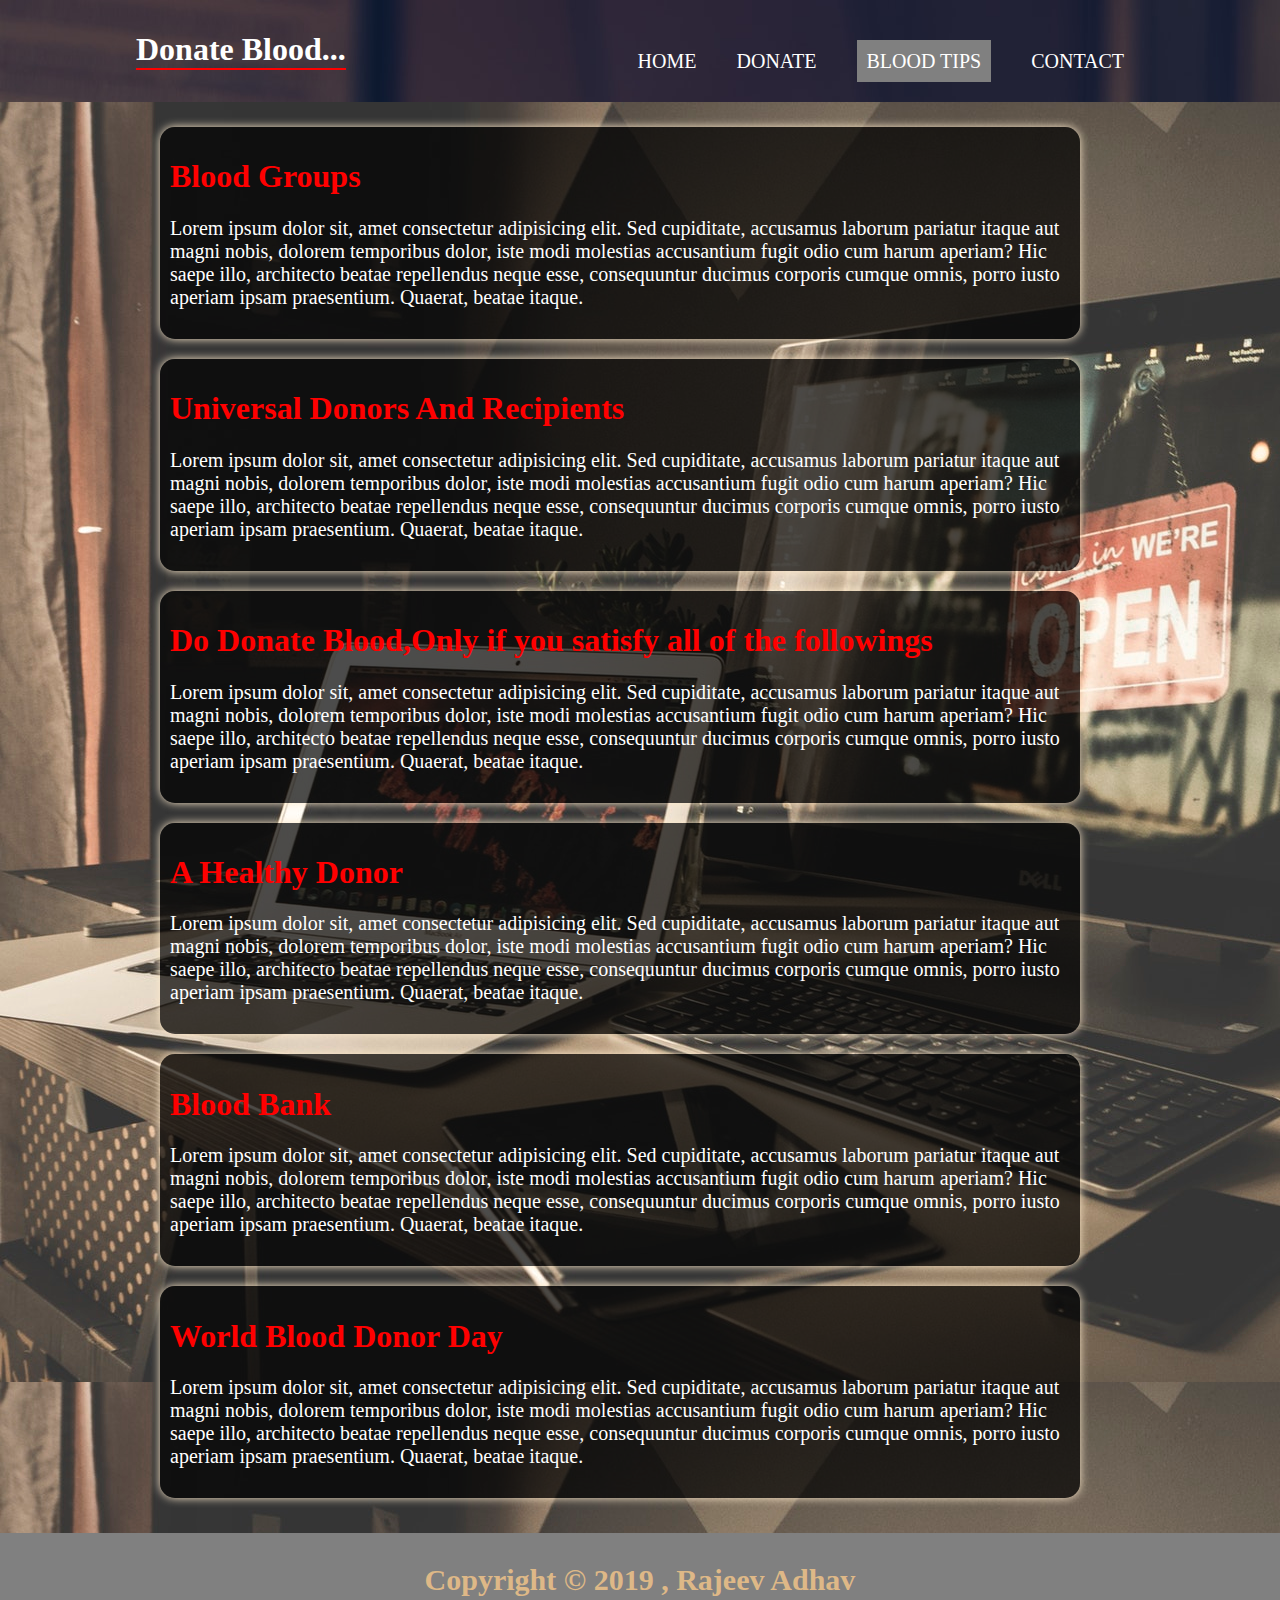
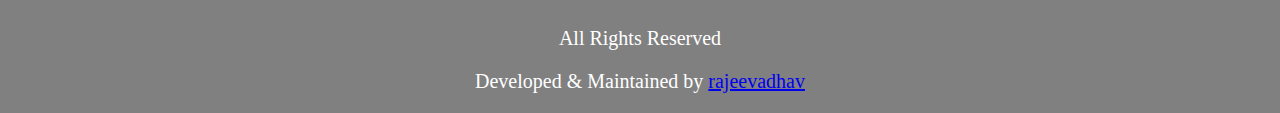
<file: Blood-Site/src/help.html>
<!DOCTYPE html>
<html lang="en">
<head>
    <meta charset="UTF-8">
    <meta name="viewport" content="width=device-width, initial-scale=1.0">
    <meta http-equiv="X-UA-Compatible" content="ie=edge">
    <title>Blood Donar</title>
    <link rel="stylesheet" href="../style.css">
    <link rel="stylesheet" href="../animate.css">
</head>
<body>
    <header>
        <div class="container animated slideInLeft">
            <div class="brand">
                <h1>Donate Blood...</h1>
            </div>
            <nav>
                <ul>
                    <li><a href="index.html">Home</a></li>
                    <li><a href="donate.html">donate</a></li>
                    <li><a href="help.html"   class="active">Blood Tips</a></li>
                    <li><a href="contact.html">contact</a></li>
                </ul>
            </nav>
        </div>
    </header>

    <section id="blood-tip">
        <div class="container">
            <div id="tips" class="animated zoomIn">
                <h1>Blood Groups</h1>
                <p>Lorem ipsum dolor sit, amet consectetur adipisicing elit. Sed cupiditate, accusamus laborum pariatur itaque aut magni nobis, dolorem temporibus dolor, iste modi molestias accusantium fugit odio cum harum aperiam? Hic saepe illo, architecto beatae repellendus neque esse, consequuntur ducimus corporis cumque omnis, porro iusto aperiam ipsam praesentium. Quaerat, beatae itaque.</p>
            </div>
        

        <div id="tips" class="animated zoomIn">
            <h1>Universal Donors And Recipients</h1>
            <p>Lorem ipsum dolor sit, amet consectetur adipisicing elit. Sed cupiditate, accusamus laborum pariatur itaque aut magni nobis, dolorem temporibus dolor, iste modi molestias accusantium fugit odio cum harum aperiam? Hic saepe illo, architecto beatae repellendus neque esse, consequuntur ducimus corporis cumque omnis, porro iusto aperiam ipsam praesentium. Quaerat, beatae itaque.</p>
        </div>

        <div id="tips" class="animated zoomIn">
            <h1>Do Donate Blood,Only if you satisfy all of the followings</h1>
            <p>Lorem ipsum dolor sit, amet consectetur adipisicing elit. Sed cupiditate, accusamus laborum pariatur itaque aut magni nobis, dolorem temporibus dolor, iste modi molestias accusantium fugit odio cum harum aperiam? Hic saepe illo, architecto beatae repellendus neque esse, consequuntur ducimus corporis cumque omnis, porro iusto aperiam ipsam praesentium. Quaerat, beatae itaque.</p>
        </div>

        <div id="tips" class="animated zoomIn">
            <h1>A Healthy Donor</h1>
            <p>Lorem ipsum dolor sit, amet consectetur adipisicing elit. Sed cupiditate, accusamus laborum pariatur itaque aut magni nobis, dolorem temporibus dolor, iste modi molestias accusantium fugit odio cum harum aperiam? Hic saepe illo, architecto beatae repellendus neque esse, consequuntur ducimus corporis cumque omnis, porro iusto aperiam ipsam praesentium. Quaerat, beatae itaque.</p>
        </div>

        <div id="tips" class="animated zoomIn">
            <h1>Blood Bank</h1>
            <p>Lorem ipsum dolor sit, amet consectetur adipisicing elit. Sed cupiditate, accusamus laborum pariatur itaque aut magni nobis, dolorem temporibus dolor, iste modi molestias accusantium fugit odio cum harum aperiam? Hic saepe illo, architecto beatae repellendus neque esse, consequuntur ducimus corporis cumque omnis, porro iusto aperiam ipsam praesentium. Quaerat, beatae itaque.</p>
        </div>

        <div id="tips" class="animated zoomIn">
            <h1>World Blood Donor Day</h1>
            <p>Lorem ipsum dolor sit, amet consectetur adipisicing elit. Sed cupiditate, accusamus laborum pariatur itaque aut magni nobis, dolorem temporibus dolor, iste modi molestias accusantium fugit odio cum harum aperiam? Hic saepe illo, architecto beatae repellendus neque esse, consequuntur ducimus corporis cumque omnis, porro iusto aperiam ipsam praesentium. Quaerat, beatae itaque.</p>
        </div>
        </div>
    </section>



    
    <footer>
            <div class="container">
                <h3>Copyright &copy; 2019 , Rajeev Adhav</h3>
                <p>All Rights Reserved</p>
                <p>Developed & Maintained by
                    <a href="https://github.com/rajeevadhav" target="_blank">
                       <i class="fa fa-users"></i>rajeevadhav
                    </a>
                </p>
            </div>
        </footer>
    </body>
    </html>
</file>
<file: Html_1/css/Styles.css>
body{
    margin: 0px;
}

.main-header{
    background-image: url("../images/technology.JPG");
    padding: 10px 15px;
    text-align: right;
    color: white;
    font-family: "Courier 10 Pitch";
    font-size:30px
}

.main-nav{
    background: linear-gradient(45deg,darkblue,darkmagenta,darksalmon);
    padding: 10px;
}
.main-nav a{
    font-size: 25px;
    color: white;
    text-decoration: none;
    display: inline-block;
    padding: 10px 15px;
    border: none;
}
.main-nav a:hover{
    background: linear-gradient(45deg,darkmagenta,palevioletred);
    border-radius: 50px;
    box-shadow: 0 0 2px white;
}


/*-----------------main news section -----------------------------------*/
.main-news{
    text-align: center;
}
.main-news-artical{
    border: 2px solid black;
    margin: 10px;
    width: 300px;
    height: 550px;
    display: inline-grid;
    border-top-left-radius: 30px;
    border-bottom-right-radius: 30px;
    transition: all 0.5s;
}
.main-news-artical img{
    width: 100%;
}
.main-news-artical:hover{
    width: 340px;
    box-shadow: 0 0 10px orangered;
}
.main-news-artical h2{
 color: darkmagenta;
}


/*-----------------main next news section -----------------------------------*/

.home-news{
    width: 80%;
    margin: auto;
}
.home-new-artical{
    background-color: lightcyan;
    border: 2px solid black;
    margin: 10px;
   text-align: center;
    margin: 20px;
    box-shadow: 0 0 10px orangered;
    border-radius: 50px;
}
.home-new-artical h2{
    color:  palevioletred;
    text-shadow: 0 0 1px black;
}

.zoom{
    width: 700px;
    height: 350px;
    margin: auto;
    border-radius: 10px;
    box-shadow: 0 0 20px darkred;
    overflow: hidden;
}
.zoom img{
    width: inherit;
    height: inherit;
    border-radius: 10px;
    transition: all 0.5s;
}
.zoom:hover img{
    transform: scale(1.5,1.5);
    cursor: pointer;
}


/*----------------------gallary section----------------*/
.gallary-image{
    margin: 10px 0 10px 0;
    text-align: center;
}
.images {
 border: 2px solid black;
    text-align: center;
    display: inline-block;
    margin: 10px;
    border-radius: 10px;
    padding: 10px;
}
.zoom-image{
    width: 350px;
    height: 250px;
    margin: auto;
    border-radius: 10px;
    box-shadow: 0 0 20px darkred;
    overflow: hidden;
}
.zoom-image img{
    width: inherit;
    height: inherit;
    border-radius: 10px;
    transition: all 0.5s;
}
.zoom-image:hover img{
    transform: scale(1.5,1.5);
    cursor: pointer;
}

/*-------------------------Footer---------------------------------*/

.home-footer{
    padding: 15px;
    background-image: url("../images/image5.jpeg");
    text-align: center;
    color: white;
}


/*----------------About Us section----------------*/
.about{
    width: 80%;
    margin: auto;

}
.about-detail{
    background:white url("../images/article_tablet.jpg")  scroll bottom;
    padding: 10px;
    border: 2px solid black;
    margin: 20px;
    box-shadow: 0 0 5px black;
    border-top-left-radius: 30px;
    border-bottom-right-radius: 30px;
    transition: all 0.5s;
}
.about-detail p{
    font-family: "Courier 10 Pitch";
    font-size: 28px;
    color: white;

}
.about-detail h3{
    font-family: "Century Schoolbook L";
    font-size: 40px;
    color: darkslateblue;
}
.about-detail:hover{

    box-shadow: 0 0 15px darkmagenta;
    cursor: pointer;
}


/*-----------------------COntact Us section -------------------------*/
.conatct-back{
    background: white url("../images/image5.jpeg") no-repeat scroll bottom;
    padding: 12px;
}

.contact-block{
    border: 2px solid black;
    width: 250px;
    margin: 120px auto 0px;
    text-align: center;
    background-color: rgba(0,0,0,0.5);
    padding: 30px;
    border-radius: 15px;
    box-shadow: 0 0 2px greenyellow;
}
.contact-block h3{
    color: darkgoldenrod;
}
.contact-content input{
    padding: 10px;
    margin: 6px;
    border: none;
    background-color: rgba(0,0,0,0.2);
    border-bottom: 2px solid red;
    color: white;
    text-align: center;
}
.contact-content textarea{
    width: 200px;
    padding: 10px;
    margin: 6px;
}
.contact-content input[type=submit]{
    padding: 20px;
    border-radius: 20px;
}
.contact-content input[type=submit]:hover{
    background:linear-gradient(45deg,darkmagenta,darkgoldenrod);
}
</file>
<file: Blood-Site/style.css>
body{
    margin: 0;
    padding: 0;
}

.container{
    width: 80%;
    margin: auto;
    overflow: hidden;
}
/*header and nav*/
header{
    background: url(img/gallery_laptop_2.jpg);
    
    padding: 10px;
    color: white;
}
nav a{
    text-decoration: none;
    color: white;
    text-transform: uppercase;
    font-size: 20px;
  
}
nav li{
    float: left;
    display: inline;
    padding: 0px 20px 0px 20px;
}
header .brand{
    float: left;
}
nav ul{
    float: right;
    margin-top: 40px;
}
nav a:hover{
    color: red;
    border-top: 2px solid red;
    font-size: 22px;
}
nav .active{
    background-color: gray;
    padding: 10px;
}
header .brand h1{
    border-bottom: 2px solid red;
} 

/*Search section */
#search-section{
    background-color: gray;
    padding-top: 10px;
    color: white;
    text-align: center;
}
#search-section h1{
    font-size: 50px;
    border-bottom:2px solid red;
}
#search-section p{
    font-size: 15px;
    width: 60%;
    margin: auto;
}

#search-section .search-content{
    float: left;
}

#search-section form{
    float: right;
    margin-bottom:10px;
}
#search-form input[type="text"]{
    padding: 10px;
    background: rgba(0, 0, 0, 0.2);
    border: 0;
    color: white;
    border-bottom:2px solid red;
    font-weight: bold;
}
#search-form select{
    padding: 10px;
    background-color: red;
    color: white;
    border: 0;
    font-weight: bold;
}

/*Read Section*/
#read-section{
    background-color: lightgray;
   padding-bottom: 20px;
}
#read-section .read{
    margin-top: 20px;
    background: url(img/image5.jpeg);
    color: white;
    border-top-left-radius: 20px;
    border-bottom-right-radius: 20px;
}
#read-section .read p{
    margin-top: 50px;
    text-align: center;
    width: 70%;
    float: left;
    font-size: 20px;
}
#read-section .red img{
    float: right;
}

/*footer*/
footer{
    background-color: gray;
    text-align: center;
    color: white;
   
}
footer h3{
    color: burlywood;
    font-size: 30px;
}
footer  p{
    font-size: 20px;
}

footer h3{
   
}

/*Donate Section*/
#donate-section{
    background: url(img/image5.jpeg);
    padding: 15px;
}
#donate-artical{
    background: rgba(0, 0, 0, 0.7);
    width: 300px;
    color: white;
    text-align: center;
    margin: auto;
    padding: 20px;
    border-radius: 15px;
    box-shadow: 0 0 10px blanchedalmond;
}
#donate-artical h2{
    color: orange;
}
.input-field{    
    margin-bottom: 30px;
    width: 170px;
    padding: 7px;
    text-align: center;
    background: rgba(0, 0, 0, 0.2);
    color: white;
    border: 0;
    border-bottom:1px solid orange;
    font-size: 20px;
}
#donate-form input[type="submit"]{
    font-size: 20px;
    width: 90px;
    padding: 10px;
    color: white;
    background-color: orange;
    border-radius: 15px;
    border: 0;
    box-shadow: 0 0 10px 0 blanchedalmond;
}
.input-field:hover{
    font-size: 21px;
}

/*Donation Tips*/
#blood-tip{

    background: url(img/image5.jpeg);
    padding: 15px;
}

#tips{
   
    color: white;
    background-color: rgba(0, 0, 0, 0.7);
    padding: 10px;
    margin-bottom: 20px;
    border-radius: 15px;
    box-shadow: 0px 0px 10px 0px blanchedalmond;
   margin-top: 10px;
   width: 900px;
   margin-left: 20px;
}
#tips h1{
    color: red;
}
#tips p{
    font-size: 20px;
}
#tips:hover{
  transform:skew(8deg);
}
</file>
